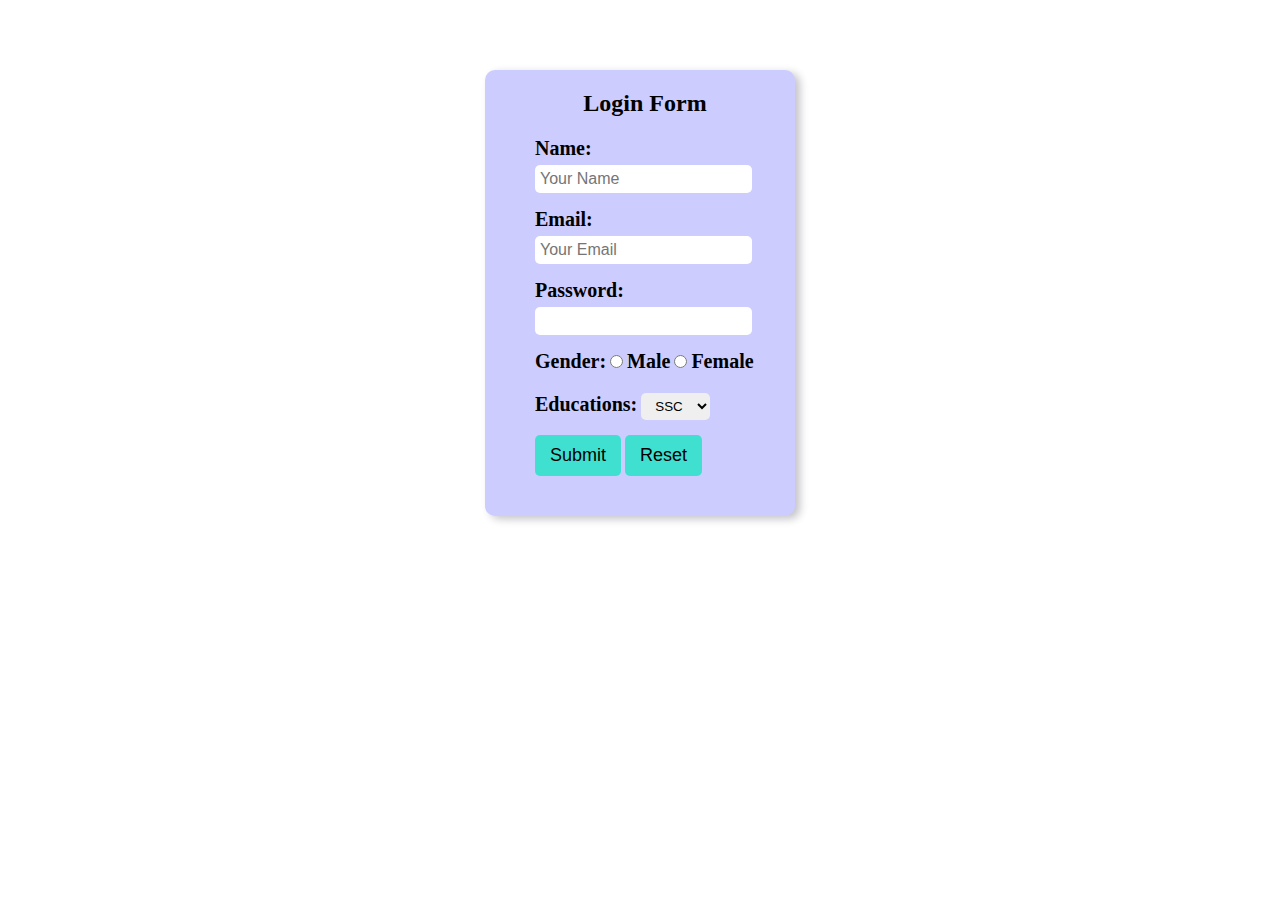
<file: index.html>
<!DOCTYPE html>
<html lang="en">
<head>
    <meta charset="UTF-8">
    <meta name="viewport" content="width=device-width, initial-scale=1.0">
    <title>Document</title>
    <link rel="stylesheet" href="styles/style.css">
</head>
<body>
    <section>
        <form action="#" name="login" >
            <h2 style="margin-top: -5px; text-align: center; padding-right: 30px;">Login Form</h2>
            <label for="">Name:</label><br>
            <input type="text" placeholder="Your Name" name="name"><br>
            <label for="">Email:</label><br>
            <input type="email" name="email" id="myEmail" placeholder="Your Email" onblur="checkEmail()"><br>
            <label for="">Password:</label><br>
            <input type="password" name="password" id=""Enter Password> <br>
            <label for="">Gender:</label>
            <input type="radio" name="sex" id="" value="Male">
            <label for="">Male</label>
            <input type="radio" name="sex" id="" value="Female">
            <label for="">Female</label>
            <br>
            <label for="">Educations:</label>
            <select name="education" id="">
                <option value="SSC">SSC</option>
                <option value="HSC">HSC</option>
                <option value="BSc">BSc</option>
            </select><br>
            <input class="btn" type="submit" value="Submit" onclick="my_function()">
            <input class="btn" type="reset" value="Reset">
            
        </form>
    </section>
    <script>
        function checkEmail(){
            let email = document.getElementById("myEmail");
            let emailNaN = /^[^ ] + @[^ ]+\.[a-z]{2,4}$ /;
            if(!emailNaN.test(email.value)){
                alert("please inter valid email");
                document.getElementById("myEmail").style.borderColor="#FF0000";
                return false;
            }
            else{
                document.getElementById("myEmail").style.borderColor="#228B22";
            }
            return true;
        }
        function my_function(){
            const txtName = document.login.name.value;
            const txtEmail = document.login.email.value;
            const txtPassword = document.login.password.value;
            const txtEducation = document.login.education.value;

            let sex = '';
            for(i=0; i<document.login.sex.length; i++){
                if(document.login.sex[i].checked){
                    sex = document.login.sex[i].value;
                }
            }

            const doc = open('','','width=500px, height=600px');

            with(doc.document){
                write("<body style='background-color:#17a589'>");

                write( " Name: "+txtName + "<br>" + "<br>" );
                write("Email: "+ txtEmail + "<br>" + "<br>");
                write("Password: "+ txtPassword + "<br>" +"<br>")
                write("Gender: "+ sex + "<br>" +"<br>")
                write("Educations: "+ txtEducation + "<br>" +"<br>")

                write("<input type='button' value='Close' onclick='self.close();'>");
                write("<input type='button' value='Print' onclick='self.print()'>")
            }

        }
    </script>
</body>
</html>
</file>
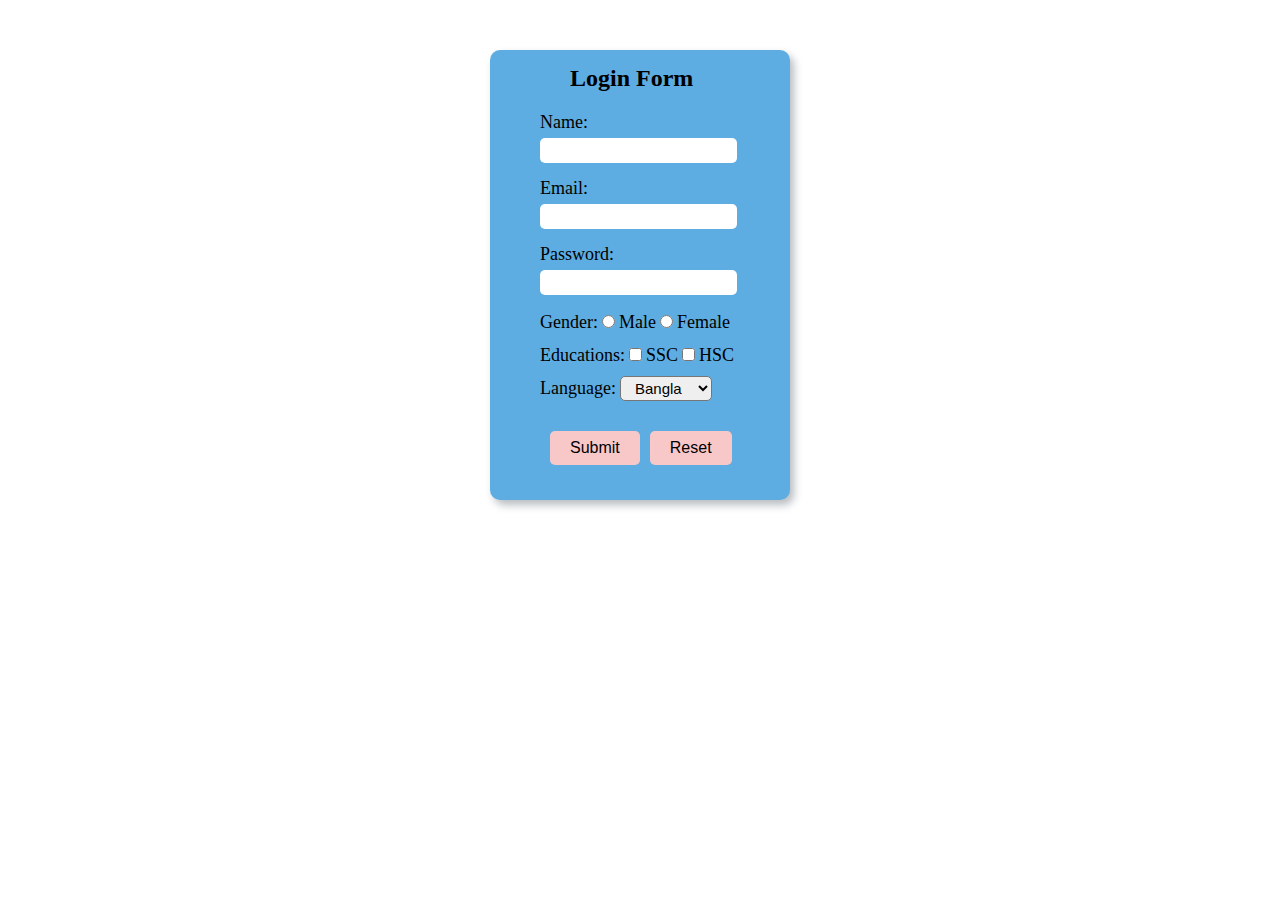
<file: form2.html>
<!DOCTYPE html>
<html lang="en">

<head>
    <meta charset="UTF-8">
    <meta name="viewport" content="width=device-width, initial-scale=1.0">
    <title>Login Form</title>
    <link rel="stylesheet" href="styles/style2.css">
</head>

<body>
    <section>
        <h2>Login Form</h2>
        <form action="#" name="login">
            <label for="">Name:</label><br>
            <input type="text" name="name"><br>
            <label for="">Email:</label><br>
            <input type="email" name="myEmail" id="myEmail" onblur="checkEmail()"><br>
            <label for="">Password:</label><br>
            <input type="password" name="password" id=""><br>
            <label for="">Gender:</label>
            <input type="radio" name="sex" id="" value="Male">
            <label for="">Male</label>
            <input type="radio" name="sex" id="" value="Female">
            <label for="">Female</label><br>
            <label for="">Educations:</label>
            <input type="checkbox" name="education" id="" value="SSC">
            <label for="">SSC</label>
            <input type="checkbox" name="education" id="" value="HSC">
            <label for="">HSC</label><br>
            <label for="">Language:</label>
            <select name="vasha" id="">
                <option value="Bangla" name="vasha">Bangla</option>
                <option value="English" name="vasha">English</option>
                <option value="Hindi" name="vasha">Hindi</option>
            </select><br>
            <div>
                <input class="btn" type="submit" value="Submit" onclick="myFunction()">
                <input class="btn" type="reset" value="Reset">

            </div>
        </form>
    </section>
    <script>
        // Email Validation 

        function checkEmail() {
            const email = document.getElementById('myEmail');
            const emailNaN = /^[^ ]+@[^ ]+\.[a-z]{2,4}$/;
            if (!emailNaN.test(email.value)) {
                alert("Please Enter Valid Email.");
                document.getElementById('myEmail').style.borderColor = "#FF000";
                return false;
            }
            else {
                document.getElementById('myEmail').style.borderColor = "#228B22";
            }
            return true;
        }

        // Main function
        function myFunction() {
            const txtName = document.login.name.value;
            const txtEmail = document.login.myEmail.value;
            const txtPassword = document.login.password.value;
            const language = document.login.vasha.value;

            // password requirement
            
            if (txtPassword.length < 6) {
                alert("Password is Sort" + " " + txtPassword.length);
                return;
            }
            else if (txtPassword.length > 10) {
                alert("Password is Long" + " " + txtPassword.length);
                return;
            }

            // checked Gender 
            let sex = '';
            for (i = 0; i < document.login.sex.length; i++) {
                if (document.login.sex[i].checked) {
                    sex = document.login.sex[i].value;
                }
            }
            // Checked education 
            let txtEducation = '';
            for (let i = 0; i < document.login.education.length; i++) {
                if (document.login.education[i].checked) {
                    txtEducation += document.login.education[i].value + ' ';
                }
            }

            // Blank Validation 
            if (txtName && txtEmail) {
                const doc = open('', '', 'width=500px, height=600px');
                with (doc.document) {
                    write("<body style='background-color: aquamarine;'>");
                    write("Name: " + txtName + '<br> <br>');
                    write("Email: " + txtEmail + '<br> <br>');
                    write("Password: " + txtPassword + '<br> <br>');
                    write("Gender: " + sex + '<br> <br>');
                    write("Education: " + txtEducation + '<br> <br>');
                    write("Language: " + language + '<br> <br>');
                    write("<input type='button' value='Close' onclick='self.close()'>");
                    write("<input type='button' value='Print' onclick='self.print()'>");
                }
            }
            else {
                alert("All field are required");
                return;
            }

        }
    </script>
</body>

</html>
</file>
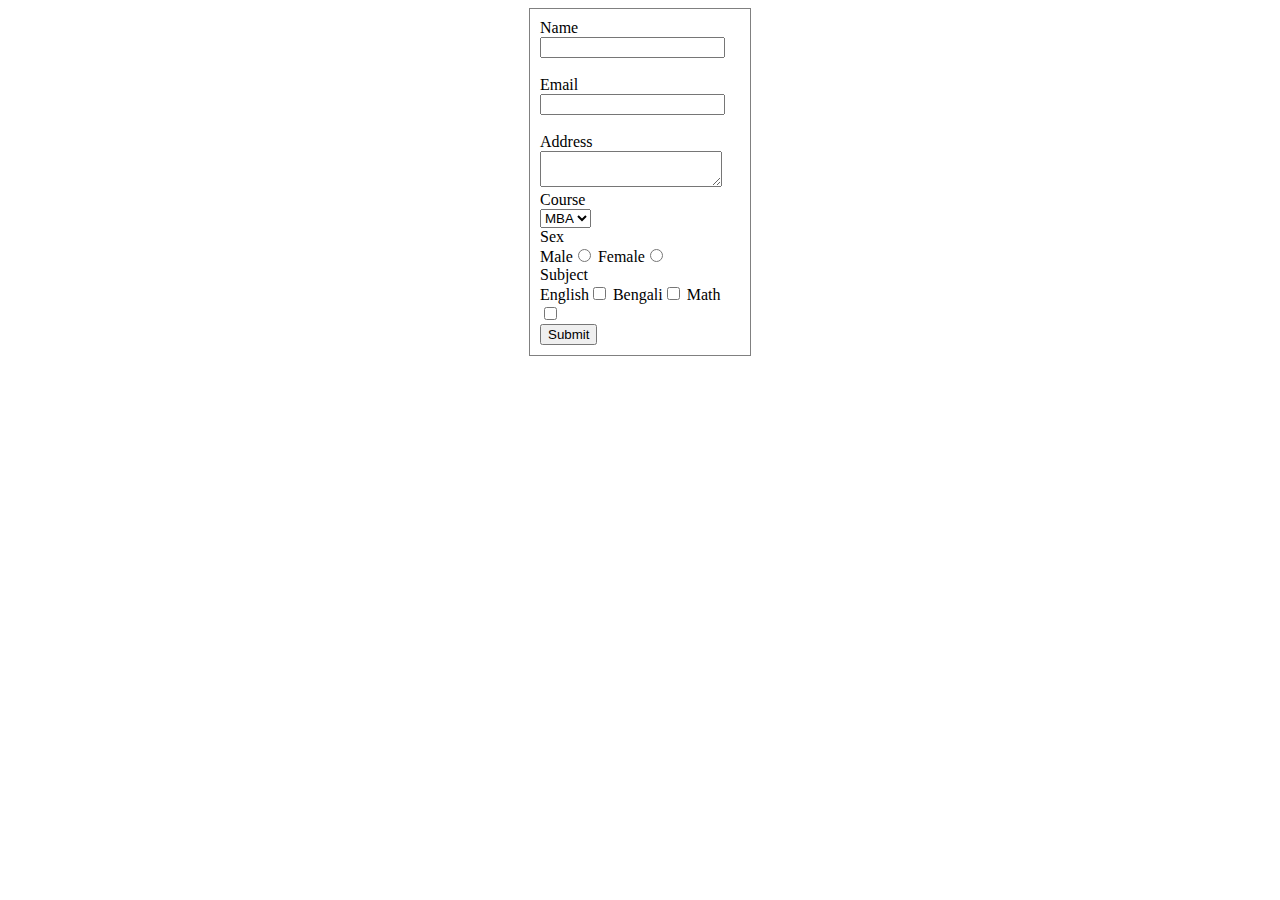
<file: form3.html>
<!DOCTYPE html>
<html>
<head>
    <meta http-equiv="Content-Type" content="text/html; charset=utf-8" />
    <title>Student Admission</title>
</head>
<body>
    <form action="#" method="post" name="f" style="width:200px; margin:0px auto; border:1px solid gray; padding:10px">

        <div>Name<br />
            <input type="text" name="txtName" />
        </div><br>
        <div>
            <label for="myEmail">Email</label>

            <input type="text" id="myEmail" name="myEmail" onblur="checkEmail()">
            <span id="emailmsg" class="display-block"></span>

        </div><br>
        <div>Address<br />
            <textarea name="txtAddress"></textarea>
        </div>

        <div>Course<br />
            <select name="txtCourse">
                <option value="MBA">MBA</option>
                <option value="BBA">BBA</option>
                <option value="CIS">CIS</option>
                <option value="EEE">EEE</option>
            </select>
        </div>

        <div>Sex<br />
            Male<input type="radio" name="rdoSex" value="Male" />
            Female<input type="radio" name="rdoSex" value="Female" />
        </div>

        <div>Subject<br />
            English<input type="checkbox" value="English" name="chkSubject" />
            Bengali<input type="checkbox" value="Bengali" name="chkSubject" />

            Math<input type="checkbox" value="Math" name="chkSubject" />
        </div>

        <div>
            <input type="button" onclick="dyn_window()" value="Submit" />
        </div>
    </form>

    <script language="javascript">
        function checkEmail() {
            var email = document.getElementById("myEmail");
            var emailNaN = /^[^ ]+@[^ ]+\.[a-z]{2,4}$/;
            if (!emailNaN.test(email.value)) {
                alert("please inter valid email");
                document.getElementById('myEmail').style.borderColor = "#FF0000";
                return false;
            }
            else {
                document.getElementById('myEmail').style.borderColor = "#228B22";

            }
            return true;
        }

        function dyn_window() {

            var title = "My Title";

            var name = document.f.txtName.value;
            var address = document.f.txtAddress.value;
            var course = document.f.txtCourse.value;
            var email = document.f.myEmail.value;

            var sex = "";
            var subject = "";

            //check if radio button is selected and read selected value 
            for (i = 0; i < document.f.rdoSex.length; i++) {
                if (document.f.rdoSex[i].checked) {
                    sex = document.f.rdoSex[i].value;
                }
            }


            for (j = 0; j < document.f.chkSubject.length; j++) {

                if (document.f.chkSubject[j].checked) {
                    subject += document.f.chkSubject[j].value + ", ";
                }
            }

            // create new window here

            a = open('', '', 'width=200px,height=200px')

            with (a.document) {
                write("<html>");
                write("<head><title>" + title + "</title></head>");
                write("<body style='background-color:red'>");

                write("<div style='border:1px solid gray'>Name:" + name + "<br/>");
                write("Address:" + address + "<br/>");
                write("Email:" + email + "<br/>");
                write("Course:" + course + "<br/>");
                write("Sex:" + sex + "<br/>");
                write("Subject:" + subject + "<br/></div>");
                write("<input type='button' value='Close me' onclick='self.close();' />");
                write("<input type='button' value='Print' onclick='self.print();' />");

            }

        }// end the function 


    </script>
</body>

</html>
</file>
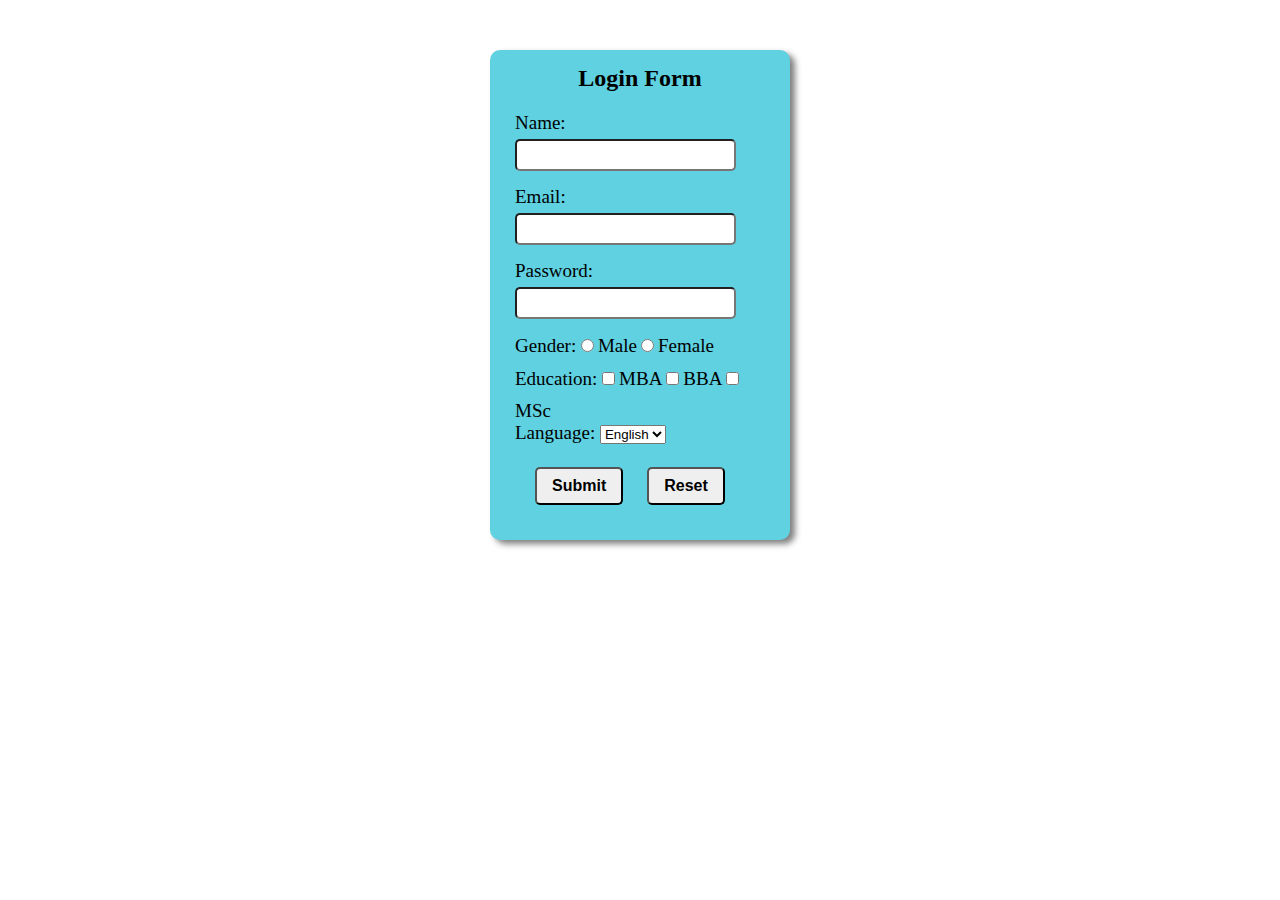
<file: form4.html>
<!DOCTYPE html>
<html lang="en">

<head>
    <meta charset="UTF-8">
    <meta name="viewport" content="width=device-width, initial-scale=1.0">
    <title>Login form</title>
    <style>
        form {
            width: 250px;
            margin: 0 auto;
            background-color: #5fd1e0;
            padding: 20px 25px;
            border-radius: 10px;
            box-shadow: 5px 4px 6px rgb(128, 127, 127);
            margin-top: 50px;
        }

        form label {
            font-size: 19px;
            font-weight: 500;
        }

        form input {
            margin: 5px 0 15px 0;
            font-size: 16px;
            border-radius: 5px;
            padding: 5px 5px;
        }

        form input:hover {
            background-color: #e2c8c8;
        }

        .btn {
            padding: 8px 15px;
            font-weight: 600;
            margin-left: 20px;
        }

        .btn:hover {
            background-color: #ee8c8c;
            color: rgb(248, 248, 248);
        }
    </style>
</head>

<body>
    <section>
        <form action="" name="login">
            <h2 style="margin-top: -5px; text-align: center;">Login Form</h2>
            <label for="">Name: </label><br>
            <input type="text" name="name"><br>
            <label for="">Email: </label><br>
            <input type="email" name="email" id="myEmail" onblur="checkEmail()"><br>
            <label for="">Password: </label><br>
            <input type="password" name="password" id=""><br>
            <label for="">Gender: </label>
            <input type="radio" name="gender" id="" value="Male">
            <label for="">Male</label>
            <input type="radio" name="gender" id="" value="Female">
            <label for="">Female</label><br>
            <label for="">Education: </label>
            <input type="checkbox" name="education" value="MBA">
            <label for="">MBA</label>
            <input type="checkbox" name="education" value="BBA">
            <label for="">BBA</label>
            <input type="checkbox" name="education" value="MSc">
            <label for="">MSc</label><br>
            <label for="">Language: </label>
            <select name="language" id="">
                <option value="English">English</option>
                <option value="Bangla">Bangla</option>
                <option value="HIndi">Hindi</option>
            </select><br><br>
            <input class="btn" type="submit" value="Submit" onclick="myFunction()">
            <input class="btn" type="reset" value="Reset">

        </form>
    </section>
    <script>
        // Email Validation
        function checkEmail() {
            const email = document.getElementById('myEmail');
            const emailNaN = /^[^ ]+@[^ ]+\.[a-z]{2,4}$/;
            if (!emailNaN.test(email.value)) {
                alert("Please Enter Valid Email.");
                document.getElementById("myEmail").style.borderColor = '#FF0000';
                return false;
            }
            else {
                document.getElementById("myEmail").style.borderColor = '#228B22';
            }
            return true;
        }
        // Main function
        function myFunction() {
            const txtName = document.login.name.value;
            const txtEmail = document.login.email.value;
            const txtPassword = document.login.password.value;
            const txtLanguage = document.login.language.value;

            // checked Password 


            // Gender checked loop
            let txtGender = '';
            for (i = 0; i < document.login.gender.length; i++) {
                if (document.login.gender[i].checked) {
                    txtGender = document.login.gender[i].value;
                }
            }

            // Education checked loop
            let txtEducation = '';
            for (i = 0; i < document.login.education.length; i++) {
                if (document.login.education[i].checked) {
                    txtEducation += document.login.education[i].value + "  ";
                }
            }
            // Open new window
            if (txtName && txtEmail) {
                if (txtPassword.length < 6) {
                    alert("Your Password is too short. Password minimum 6 character");
                    return false;
                }

                const doc = open('', '', 'width=500px, height=600px');

                with (doc.document) {
                    write("Name: " + txtName + "<br><br>");
                    write("Email: " + txtEmail + "<br><br>");
                    write("Password: " + txtPassword + "<br><br>");
                    write("Gender: " + txtGender + "<br><br>");
                    write("Education: " + txtEducation + "<br><br>");
                    write("Language: " + txtLanguage + "<br><br>");
                    write("<input type='button' value='Close' onclick='self.close()'>");
                    write("<input type='button' value='Close' onclick='self.print()'>");
                }
            }
            else {
                alert("Please Fill Minimum Requirement.");
            }
        }
    </script>
</body>

</html>
</file>
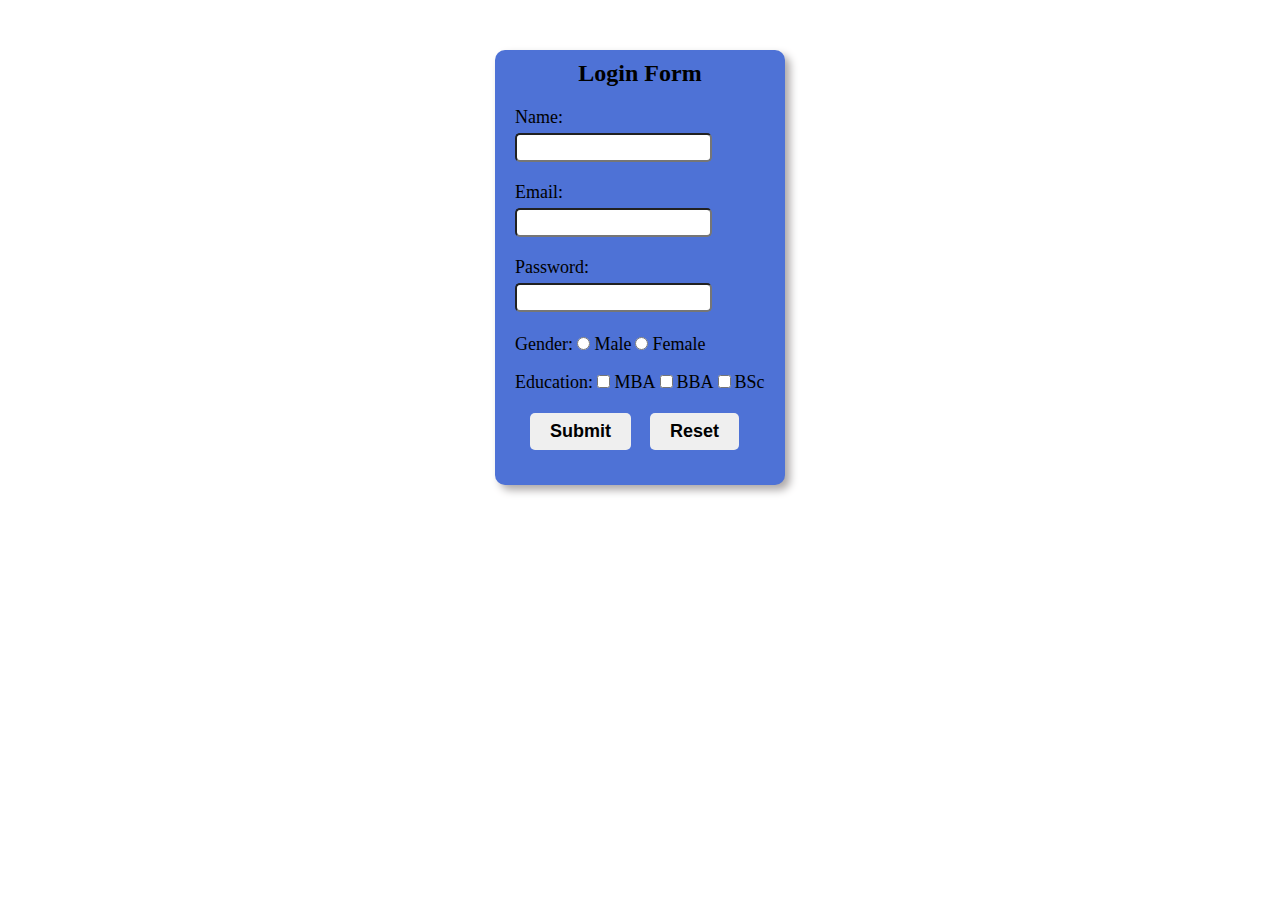
<file: form5.html>
<!DOCTYPE html>
<html lang="en">

<head>
    <meta charset="UTF-8">
    <meta name="viewport" content="width=device-width, initial-scale=1.0">
    <title>Login form</title>
    <style>
        form {
            width: 250px;
            margin: 0 auto;
            padding: 15px 20px;
            border-radius: 10px;
            background-color: #4e72d6;
            box-shadow: 5px 5px 8px rgb(172, 168, 168);
            margin-top: 50px;
        }

        form input {
            margin: 5px 0px 20px 0;
            padding: 5px 8px;
            border-radius: 5px;
        }

        form label {
            font-size: 18px;
            font-weight: 500;
        }

        .btn {
            padding: 8px 20px;
            font-weight: 600;
            font-size: 18px;
            border: none;
            margin-left: 15px;
        }
    </style>
</head>

<body>
    <section>
        <form action="" name="login">
            <h2 style="text-align: center; margin-top: -5px;">Login Form</h2>
            <label for="">Name: </label><br>
            <input type="text" name="name"><br>
            <label for="">Email: </label><br>
            <input type="email" name="email" id="myEmail" onblur="checkEmail()"><br>
            <label for="">Password: </label><br>
            <input type="password" name="password" id=""><br>
            <label for="">Gender: </label>
            <input type="radio" name="gender" id="" value="Male">
            <label for="">Male</label>
            <input type="radio" name="gender" id="" value="Female">
            <label for="">Female</label>
            <label for="">Education: </label>
            <input type="checkbox" name="education" value="MBA">
            <label for="">MBA</label>
            <input type="checkbox" name="education" value="BBA">
            <label for="">BBA</label>
            <input type="checkbox" name="education" value="BSc">
            <label for="">BSc</label><br>
            <input class="btn" type="submit" value="Submit" onclick="myFunction()">
            <input class="btn" type="reset" value="Reset">

        </form>
    </section>
    <script>
        // Email Validations 
        function checkEmail() {
            const email = document.getElementById("myEmail");
            const emailNaN = /^[^ ]+@[^ ]+\.[a-z]{2,4}$/;
            if (!emailNaN.test(email.value)) {
                alert("Please Enter Valid Email Account.");
                document.getElementById("myEmail").style.borderColor = 'red';
                return false;
            }
            else {
                document.getElementById("myEmail").style.borderColor = '#228B22';
            }
            return true;
        }
        // Main Function
        function myFunction() {
            const txtName = document.login.name.value;
            const txtEmail = document.login.email.value;
            const txtPassword = document.login.password.value;


            // Gender checked
            let txtGender = '';
            for (i = 0; i < document.login.gender.length; i++) {
                if (document.login.gender[i].checked) {
                    txtGender = document.login.gender[i].value;
                }
            }

            // Education checked
            let txtEducation = '';
            for (i = 0; i < document.login.education.length; i++) {
                if (document.login.education[i].checked) {
                    txtEducation += document.login.education[i].value + " ";
                }
            }

            // Open new Window
            if (txtName && txtEmail) {

                if (txtPassword.length < 6) {
                    alert("Your Password is too short. please enter minimum 6 character");
                    return;
                }

                const doc = open('', '', 'width=400px, height=500px');
                with (doc.document) {
                    write("Name: " + txtName + '<br><br>');
                    write("Email: " + txtEmail + '<br><br>');
                    write("Password: " + txtPassword + '<br><br>');
                    write("Gender: " + txtGender + '<br><br>');
                    write("Education: " + txtEducation + '<br><br>');

                    write("<input type='button' value='Close' onclick='self.close()'>");
                    write("<input type='button' value='Print' onclick='self.print()'>");
                }
            }
            else {
                alert("Please fill minimum requirement");
                return;
            }
        }
    </script>
</body>

</html>
</file>
<file: styles/style.css>
section form {
   width: 250px;
   margin: 0 auto;
   padding: 25px 10px 25px 50px;
   margin-top: 70px;
   background-color: #CCCCFF;
   border-radius: 10px;
   box-shadow: 5px 3px 8px #c4c4c9;

}

form input{
    font-size: 16px;
    padding: 5px;
    border-radius: 5px;
    margin: 5px 0px 15px 0px;
    border: none;
}
form label{
    font-size: 20px;
    font-weight: 600;
   
}
form select{
    margin: 10px 0px;
    padding: 5px 10px;
    border-radius: 5px;
    border: none;

}
.btn{
    background-color: #40E0D0;
    padding: 10px 15px;
    font-size: 18px;
}
.btn:hover{
    background-color: #fff;
}
input:hover{
    background-color: #b6eeee;
}
</file>
<file: styles/style2.css>
section {
    width: 250px;
    margin: 0 auto;
    margin-top: 50px;
    background-color: #5dade2;
    padding: 20px 0px 20px 50px;
    border-radius: 10px;
    box-shadow: 4px 5px 8px #b7bcc0;
}
section h2{
    padding-left: 30px;
    margin-top: -5px;
}
form input{
    border: none;
    padding: 5px 10px ;
    border-radius: 5px;
    margin: 5px 0 15px 0;
}
form input:hover{
    background-color: #abebc6;
}
form label{
    font-size: 18px;
    font-weight: 500;
}
form select{
    border-radius: 5px;
    padding: 2px 10px;
    font-size: 15px;
    margin-bottom: 15px;
}
div{
    display: flex;
    padding-top: 10px;
    
}
.btn{
    margin-left: 10px;
    font-size: 16px;
    font-weight: 500;
    padding: 8px 20px;
    background-color: #f8c8c8;

}
</file>
